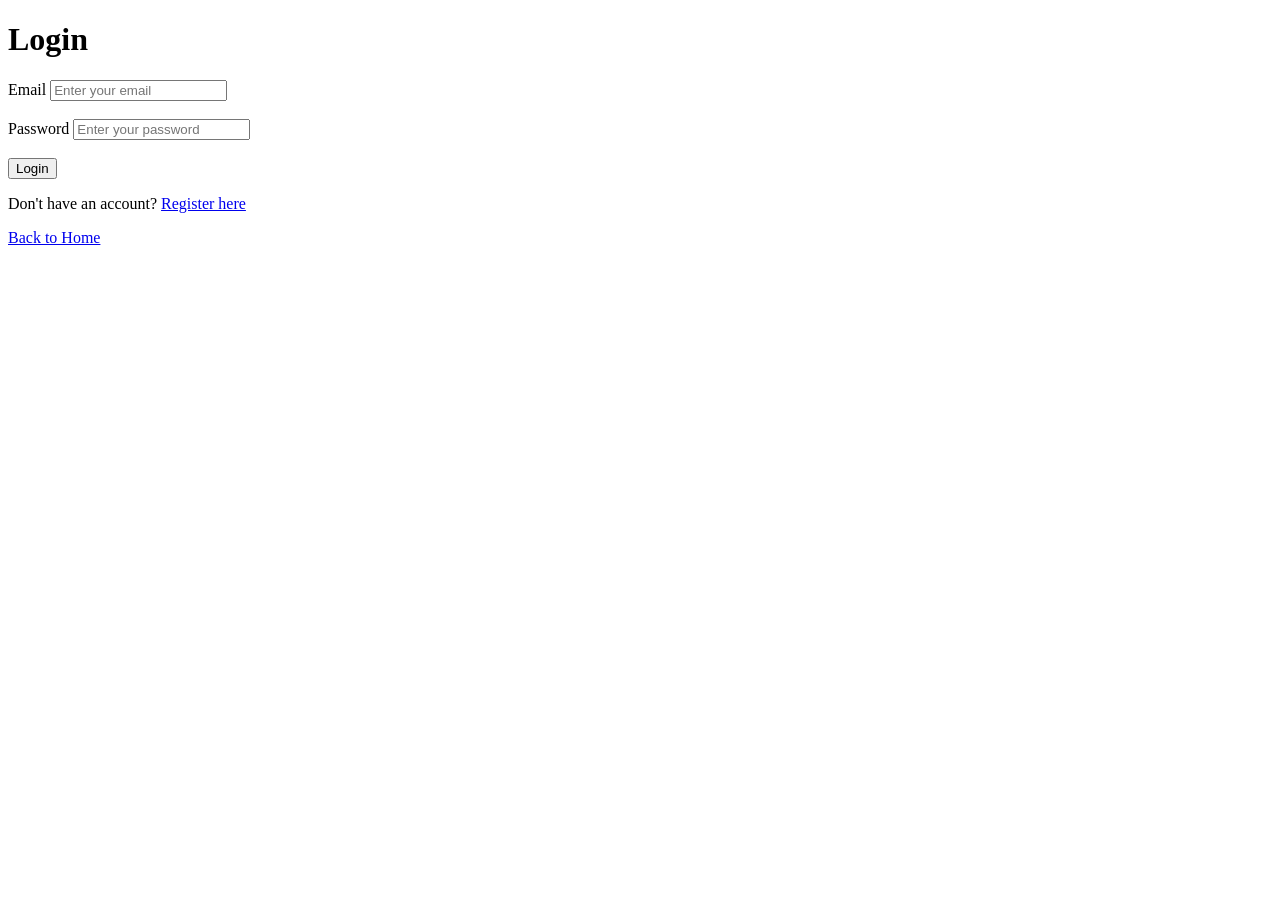
<file: templates/login.html>
<!DOCTYPE html>
<html lang="en">
<head>
    <meta charset="UTF-8">
    <meta name="viewport" content="width=device-width, initial-scale=1.0">
    <title>Login - SmartQueue</title>
</head>

<body>

    <h1>Login</h1>

    <form action="/login" method="POST">
<label>Email</label>
    <input type="email" name="email" placeholder="Enter your email" required>

    <br><br>

    <label>Password</label>
    <input type="password" name="password" placeholder="Enter your password" required>

    <br><br>

    <button type="submit">Login</button>

</form>
 <p>
        Don't have an account?
        <a href="/register">Register here</a>
    </p>

    <p>
        <a href="/">Back to Home</a>
    </p>

</body>
</html>
</file>
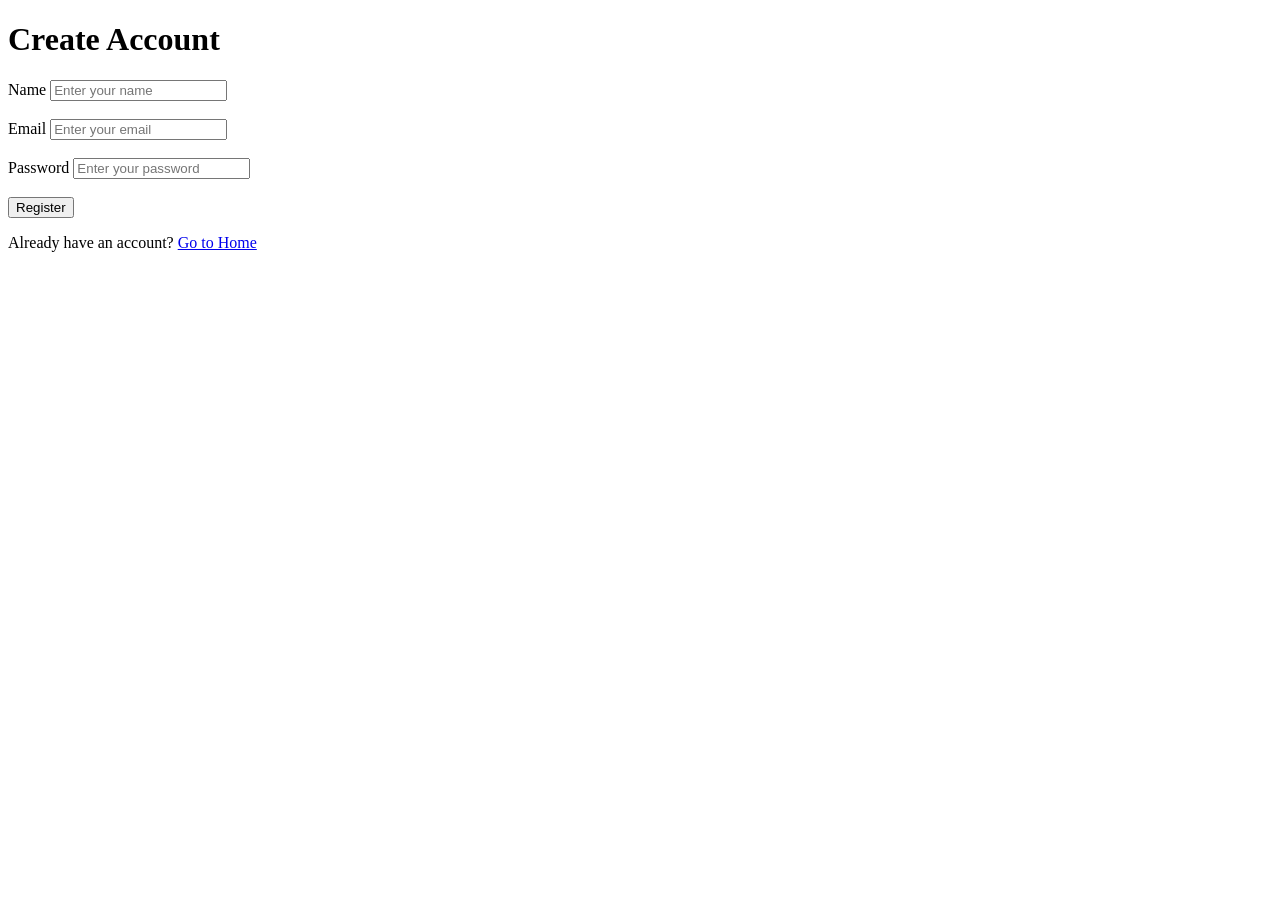
<file: templates/register.html>
<!DOCTYPE html>
<html lang="en">
<head>
    <meta charset="UTF-8">
    <meta name="viewport" content="width=device-width, initial-scale=1.0">
    <title>Register - SmartQueue</title>
</head>

<body>

    <h1>Create Account</h1>

    <form action="/register" method="POST">
<label>Name</label>
    <input type="text" name="name" placeholder="Enter your name" required>

    <br><br>

    <label>Email</label>
    <input type="email" name="email" placeholder="Enter your email" required>

    <br><br>

    <label>Password</label>
    <input type="password" name="password" placeholder="Enter your password" required>

    <br><br>

    <button type="submit">Register</button>

</form>
 <p>
        Already have an account?
        <a href="/">Go to Home</a>
    </p>

</body>
</html>
</file>
